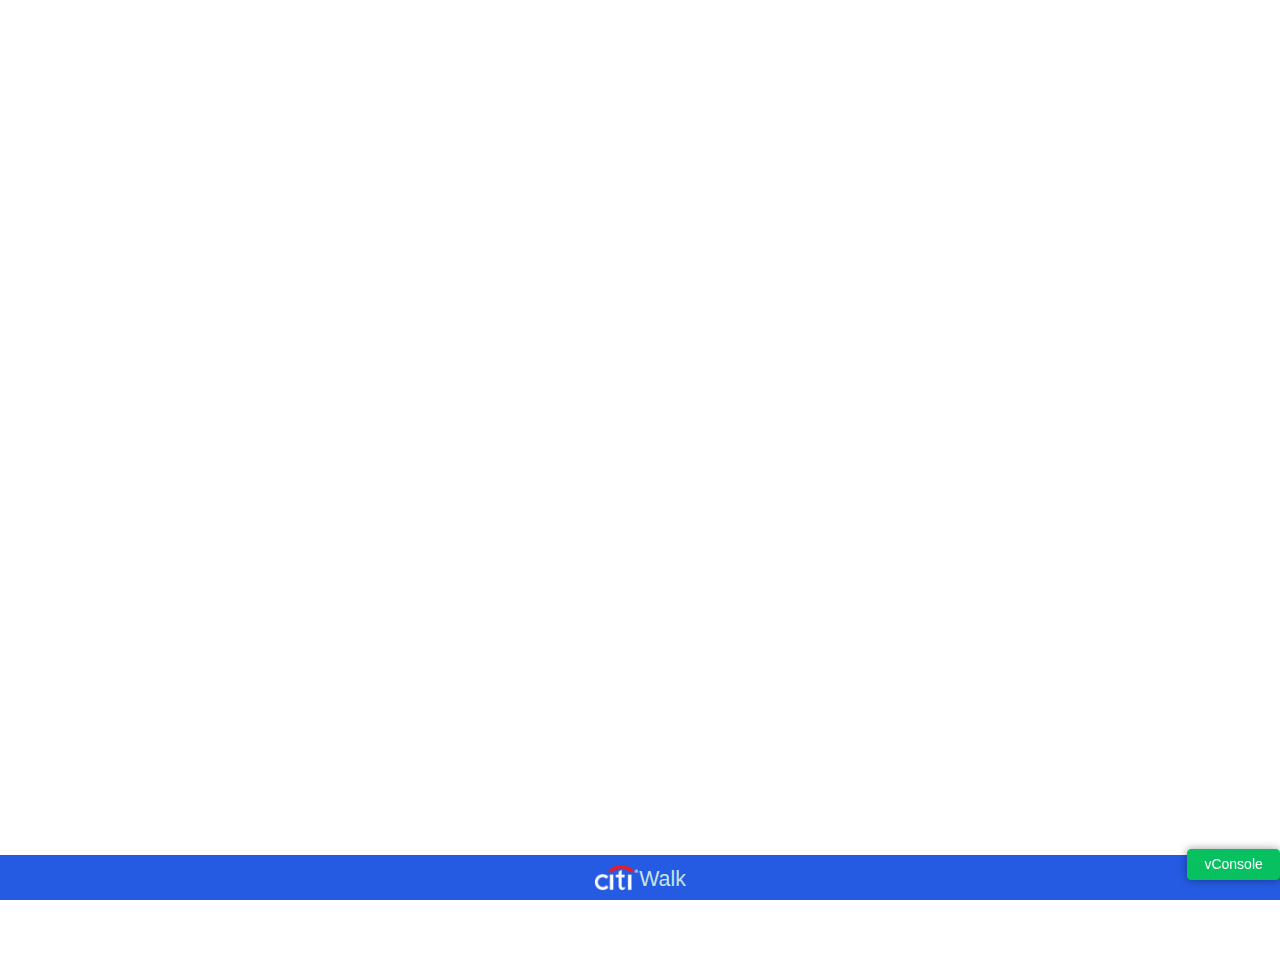
<file: dev/index.html>
<!DOCTYPE html>
<html>

<head>
    <meta charset='utf-8'>
    <meta http-equiv='X-UA-Compatible' content='IE=edge'>
    <title>Citi Walk</title>
    <script src='aframe.min.js'></script>
    <script src='ar-threex-location-only.js'></script>
    <script src="aframe-ar-nft.js"></script>
    <script src="vconsole.min.js"></script>
    <script>
        var vConsole = new window.VConsole();
    </script>
    

</head>
<link rel="stylesheet" href="index.css">
<script src="./script.js"></script>
<body style='margin: 0; overflow: hidden;'>
    <a-scene
    cursor='rayOrigin: mouse; fuse: true; fuseTimeout: 0;'
    raycaster="objects: [gps-new-entity-place];"
        vr-mode-ui='enabled: false'
        embedded
        arjs='sourceType: webcam; sourceWidth:1280; sourceHeight:960; displayWidth: 1280; displayHeight: 960; debugUIEnabled: false;'>
    <a-camera id="player" gps-new-camera="gpsTimeInterval: 0" rotation-reader></a-camera>
</a-scene>
<div class="footer">
    <img class="footer-logo" src="./assets/citibank.png" >
    <span class="footer-text">Walk</span>
</div>
</body>
</html>
</file>
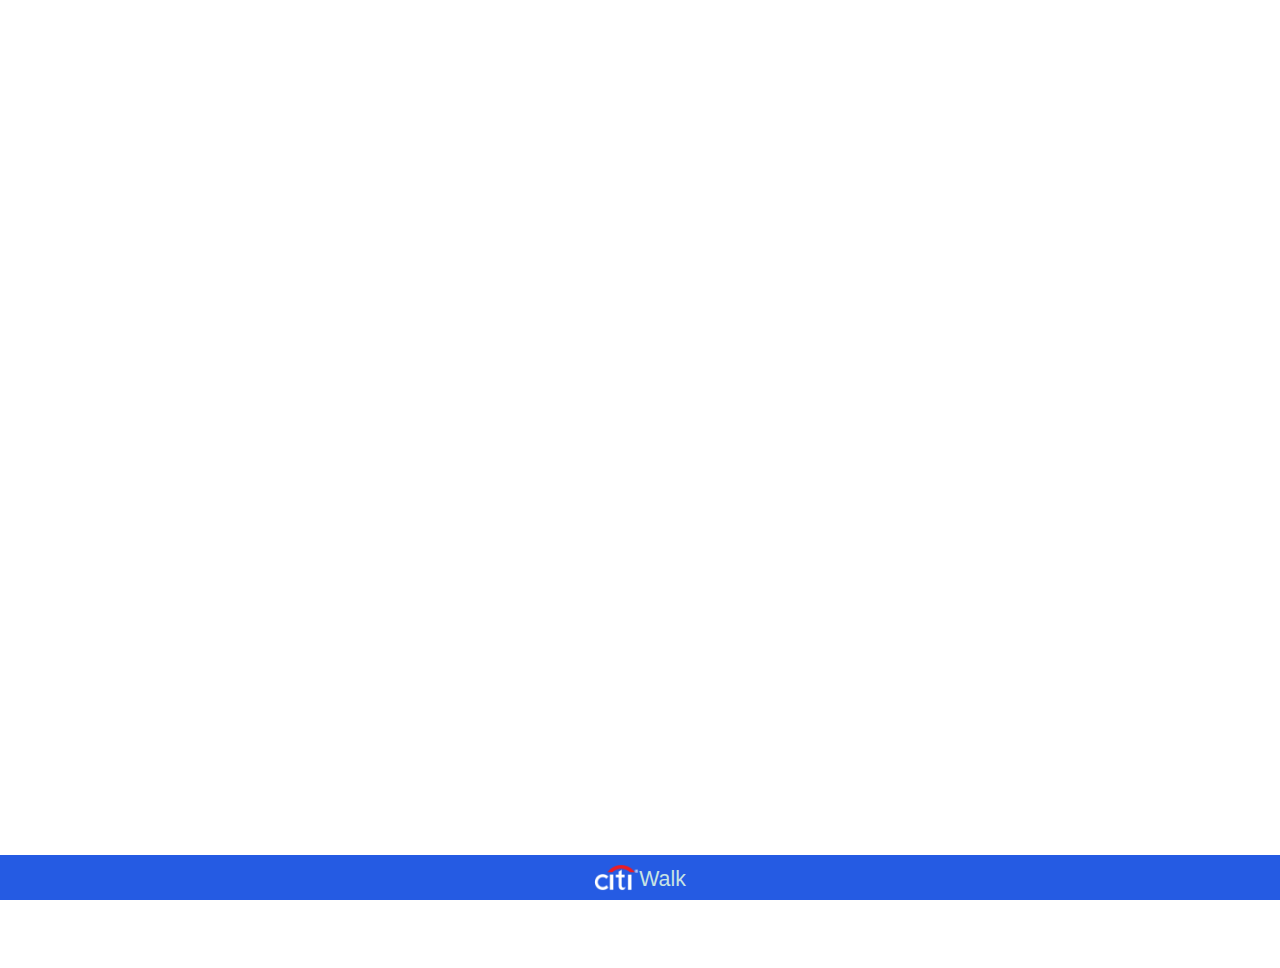
<file: production/index.html>
<!DOCTYPE html>
<html>

<head>
    <meta charset='utf-8'>
    <meta http-equiv='X-UA-Compatible' content='IE=edge'>
    <title>Citi Walk</title>
    <script src='aframe.min.js'></script>
    <script src='ar-threex-location-only.js'></script>
    <script src="aframe-ar-nft.js"></script>
    

</head>
<link rel="stylesheet" href="index.css">
<script src="./script.js"></script>
<body style='margin: 0; overflow: hidden;'>
    <a-scene
    cursor='rayOrigin: mouse; fuse: true; fuseTimeout: 0;'
    raycaster="objects: [gps-new-entity-place];"
        vr-mode-ui='enabled: false'
        embedded
        arjs='sourceType: webcam; sourceWidth:1280; sourceHeight:960; displayWidth: 1280; displayHeight: 960; debugUIEnabled: false;'>
    <a-camera id="player" gps-new-camera="gpsTimeInterval: 0" rotation-reader></a-camera>
</a-scene>
<div class="footer">
    <img class="footer-logo" src="./assets/citibank.png" >
    <span class="footer-text">Walk</span>
</div>
</body>
</html>
</file>
<file: dev/index.css>
div.debug {
    position: fixed;
    bottom: 20px;
    left: 10px;
    z-index: 1;
    width: 100%;
    background-color: rgba(1, 1, 1, 0.2);
    color: #ff7500;
    font-size: 0.75em;
    padding: 0.5em;
    width: initial;
}

#alert-popup {
    border-radius: 5px;
    position: absolute;
    bottom: 10%;
    left: 5%;
    display: block;
    width: 80%;
    margin: 1em;
    padding: 0.25em;
    color: #ff7500;
    font-size: 0.75em;
    text-align: center;
    background-color: white;
}

.arjs-loader {
    position: fixed;
    z-index: 999;
    overflow: show;
    margin: auto;
    top: 0;
    left: 0;
    bottom: 0;
    right: 0;
    width: 50px;
    height: 50px;
	pointer-events: none;
	border: 0.4em solid transparent;
	border-color: #eee;
	border-top-color: #444;
	border-radius: 50%;
	animation: loadingspin 1s linear infinite;
}

@keyframes loadingspin {
	100% {
			transform: rotate(360deg)
	}
}

.footer {
    position: absolute;
    bottom: 0%;
    left: 0%;
    right: 0%;
    background-color: #255be3;
    height: 5vh;
    display: flex;
    align-items: center;
    justify-content: center;
}

.footer-logo {
    height: inherit;
}

.footer-text {
    font-family: sans-serif;
    font-size: 16pt;
    color: #c7e3e3;
    padding-top: 0.5vh;
}

/* #place-label {
    position: absolute;
    top: 5%;
    left: 0%;
    margin-left: 5%;
    margin-right: 5%;
    display: flex;
    height: 25vh;
}

#place-label > span {
    z-index: 99999;
    padding: 0.25em;
    color: #255ae3;
    text-align: center;
    background-color: white;
    font-size: 1.5em;
    border-radius: 5px;
} */

.card {
    position: absolute;
    top: 5%;
    left: 5%;
    right: 5%;
    max-width: 300px;
    min-height: 200px;
    display: flex;
    flex-direction: column;
    justify-content: flex-start;
  
    max-width: 500px;
    padding: 35px;
  
    border: 1px solid rgba(255, 255, 255, .25);
    border-radius: 20px;
    background-color: rgba(255, 255, 255, 0.45);
    box-shadow: 0 0 10px 1px rgba(0, 0, 0, 0.25);
  
    backdrop-filter: blur(15px);
}

.card strong{
    font-family: sans-serif;
}

.card p{
    font-family: sans-serif;
}

.card img {
    margin-top: 5vh;
    width: 50px;
}
  
.cardPanel {
    display: flex;
    flex-direction: row;
    justify-content: space-between;
    align-items: flex-end;
}

.closeButton {
    background-image: url(./assets/close.svg);
    background-size: contain;
    background-repeat: no-repeat;
    width: 25px;
    height: 25px;
}
</file>
<file: production/index.css>
div.debug {
    position: fixed;
    bottom: 20px;
    left: 10px;
    z-index: 1;
    width: 100%;
    background-color: rgba(1, 1, 1, 0.2);
    color: #ff7500;
    font-size: 0.75em;
    padding: 0.5em;
    width: initial;
}

#alert-popup {
    border-radius: 5px;
    position: absolute;
    bottom: 10%;
    left: 5%;
    display: block;
    width: 80%;
    margin: 1em;
    padding: 0.25em;
    color: #ff7500;
    font-size: 0.75em;
    text-align: center;
    background-color: white;
}

.arjs-loader {
    position: fixed;
    z-index: 999;
    overflow: show;
    margin: auto;
    top: 0;
    left: 0;
    bottom: 0;
    right: 0;
    width: 50px;
    height: 50px;
	pointer-events: none;
	border: 0.4em solid transparent;
	border-color: #eee;
	border-top-color: #444;
	border-radius: 50%;
	animation: loadingspin 1s linear infinite;
}

@keyframes loadingspin {
	100% {
			transform: rotate(360deg)
	}
}

.footer {
    position: absolute;
    bottom: 0%;
    left: 0%;
    right: 0%;
    background-color: #255be3;
    height: 5vh;
    display: flex;
    align-items: center;
    justify-content: center;
}

.footer-logo {
    height: inherit;
}

.footer-text {
    font-family: sans-serif;
    font-size: 16pt;
    color: #c7e3e3;
    padding-top: 0.5vh;
}

/* #place-label {
    position: absolute;
    top: 5%;
    left: 0%;
    margin-left: 5%;
    margin-right: 5%;
    display: flex;
    height: 25vh;
}

#place-label > span {
    z-index: 99999;
    padding: 0.25em;
    color: #255ae3;
    text-align: center;
    background-color: white;
    font-size: 1.5em;
    border-radius: 5px;
} */

.card {
    position: absolute;
    top: 5%;
    left: 5%;
    right: 5%;
    max-width: 300px;
    min-height: 200px;
    display: flex;
    flex-direction: column;
    justify-content: flex-start;
  
    max-width: 500px;
    padding: 35px;
  
    border: 1px solid rgba(255, 255, 255, .25);
    border-radius: 20px;
    background-color: rgba(255, 255, 255, 0.45);
    box-shadow: 0 0 10px 1px rgba(0, 0, 0, 0.25);
  
    backdrop-filter: blur(15px);
}

.card strong{
    font-family: sans-serif;
}

.card p{
    font-family: sans-serif;
}

.card img {
    margin-top: 5vh;
    width: 50px;
}
  
.cardPanel {
    display: flex;
    flex-direction: row;
    justify-content: space-between;
    align-items: flex-end;
}

.closeButton {
    background-image: url(./assets/close.svg);
    background-size: contain;
    background-repeat: no-repeat;
    width: 25px;
    height: 25px;
}
</file>
